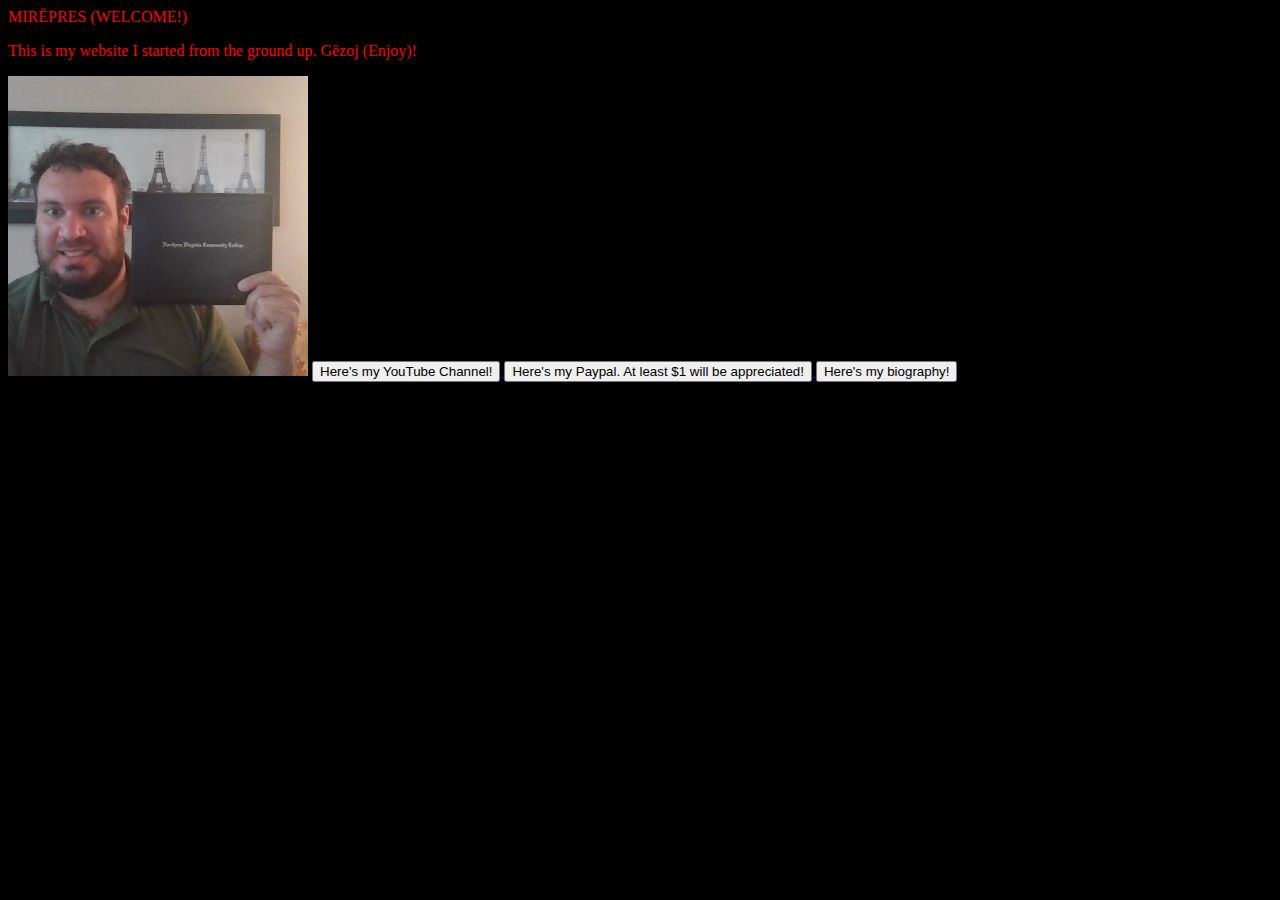
<file: index.html>
<!DOCTYPE html>
<html>
    <head>
        <meta charset="UTF-8">
        <meta http-equiv="X-UA-Compatible" content="IE=edge">
        <meta name="viewport" content="width=device.width, initial-scale=1.0">
        <link rel="stylesheet" href="style.css">


        <title>
            Tungjatjeta (Hello in Albanian language) to you people!
        </title>
        
        <body>

            MIRËPRES (WELCOME!)
            <p>This is my website I started from the ground up. Gëzoj (Enjoy)!</p>

            <img><img src="Akif Hamdy Eisa graduation photo.jpg" width="300">

            <a href="https://www.youtube.com/channel/UCNx-mfLvbIDoyiHh_VuCHYg">
                <button>Here's my YouTube Channel!</button>
            <a>

            <a href="https://www.paypal.com/paypalme/SuperSaiyanPresident">
                <button>Here's my Paypal. At least $1 will be appreciated!</button>
            <a>

            <a href="about.html">
                    <button>Here's my biography!</button>
            <a>
            
        </body>

    </head>
</html>
</file>
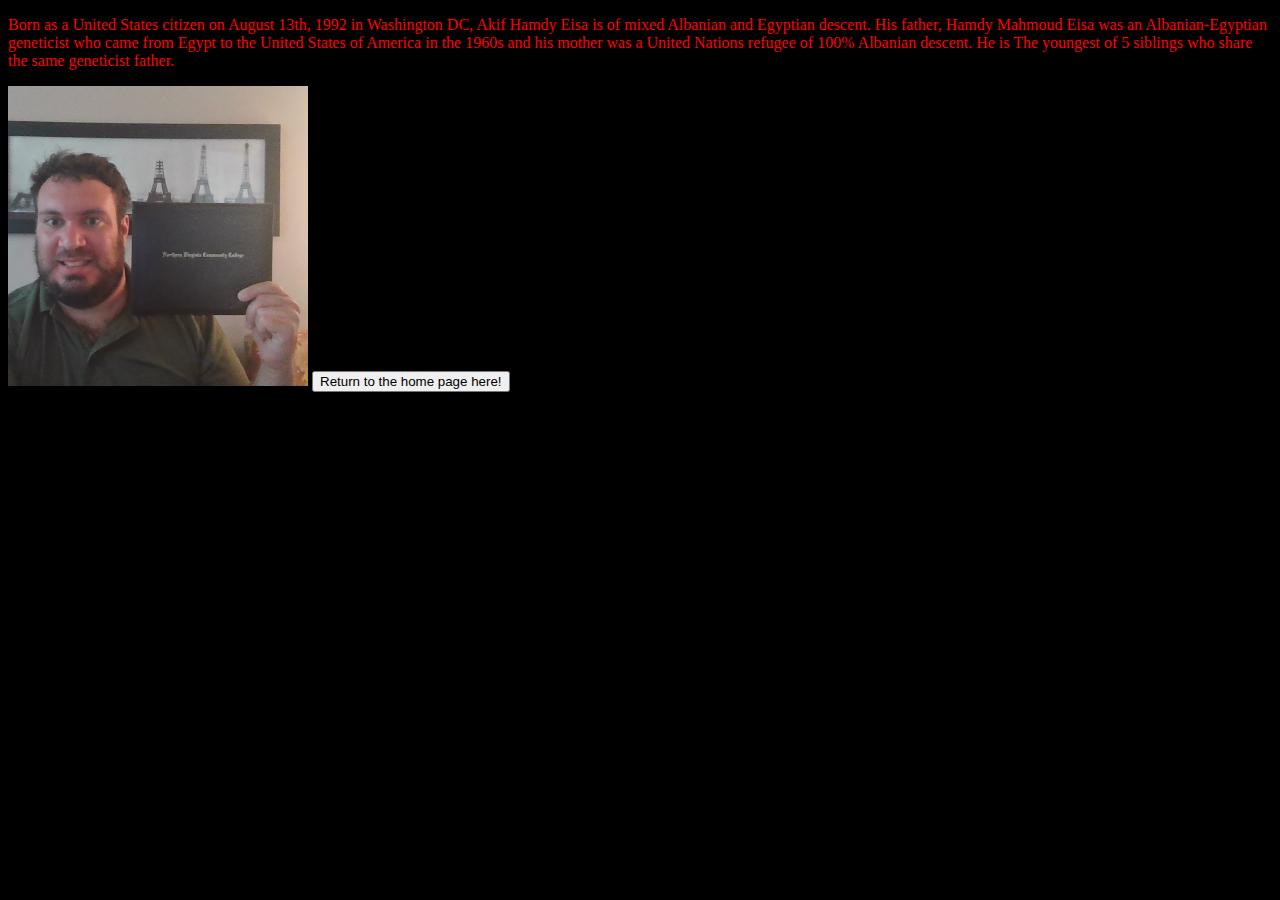
<file: about.html>
<!DOCTYPE html>
<html>
    <head>
        <meta charset="UTF-8">
        <meta http-equiv="X-UA-Compatible" content="IE=edge">
        <meta name="viewport" content="width=device.width, initial-scale=1.0">
        <link rel="stylesheet" href="style.css">

        <title>
            Welcome to my biography!
        </title>
        
        <body>

           <p>
            Born as a United States citizen on August 13th, 1992 in Washington DC, 
            Akif Hamdy Eisa is of mixed Albanian and Egyptian descent. His father, Hamdy Mahmoud Eisa was an Albanian-Egyptian geneticist who came from Egypt to the United States of America in the 1960s and 
            his mother was a United Nations refugee of 100% Albanian descent. He is The youngest of 5 siblings who share the same geneticist father. 
           </p>
    
           <img><img src="Akif Hamdy Eisa graduation photo.jpg" width="300">

           <a href="index.html">
            <button>Return to the home page here!</button>
             <a>
        </body>

    </head>
</html>
</file>
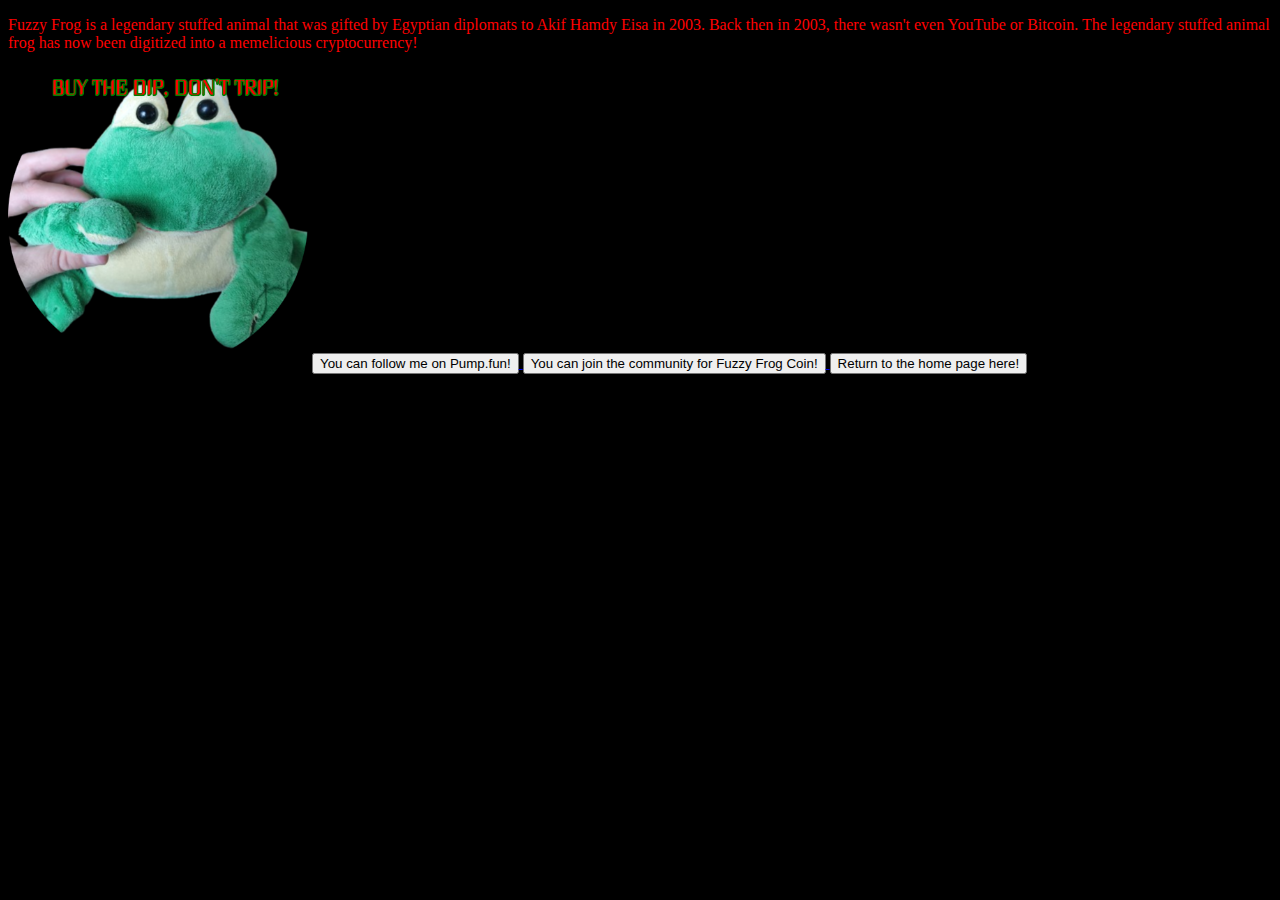
<file: fuzzyfrogcoincommunity.html>
<!DOCTYPE html>
<html>
    <head>
        <meta charset="UTF-8">
        <meta http-equiv="X-UA-Compatible" content="IE=edge">
        <meta name="viewport" content="width=device.width, initial-scale=1.0">
        <link rel="stylesheet" href="style.css">

        <title>
            Fuzzy Frog Coin
        </title>
        
        <body>

           <p>
            Fuzzy Frog is a legendary stuffed animal that was gifted by Egyptian diplomats to Akif Hamdy Eisa in 2003. Back then in 2003, 
            there wasn't even YouTube or Bitcoin. The legendary stuffed animal frog has now been digitized into a memelicious cryptocurrency!
           </p>
    
           <img><img src="Fuzzy Frog (Buy The Dip, Don't Trip) Crypto Meme.png" width="300">

           <a href="https://pump.fun/profile/arabpikachu?tab=balances">
            <button>You can follow me on Pump.fun!</button>
             <a>

            <a href="https://pump.fun/chat/qnx9puitKy">
             <button>You can join the community for Fuzzy Frog Coin!</button>
              <a>

           <a href="index.html">
            <button>Return to the home page here!</button>
             <a>
        </body>

    </head>
</html>
</file>
<file: style.css>
body {
    background-color: black;
    color:red;
  }
  h1 {
    color: red;
  }
  p {
    color: red;
  }
</file>
